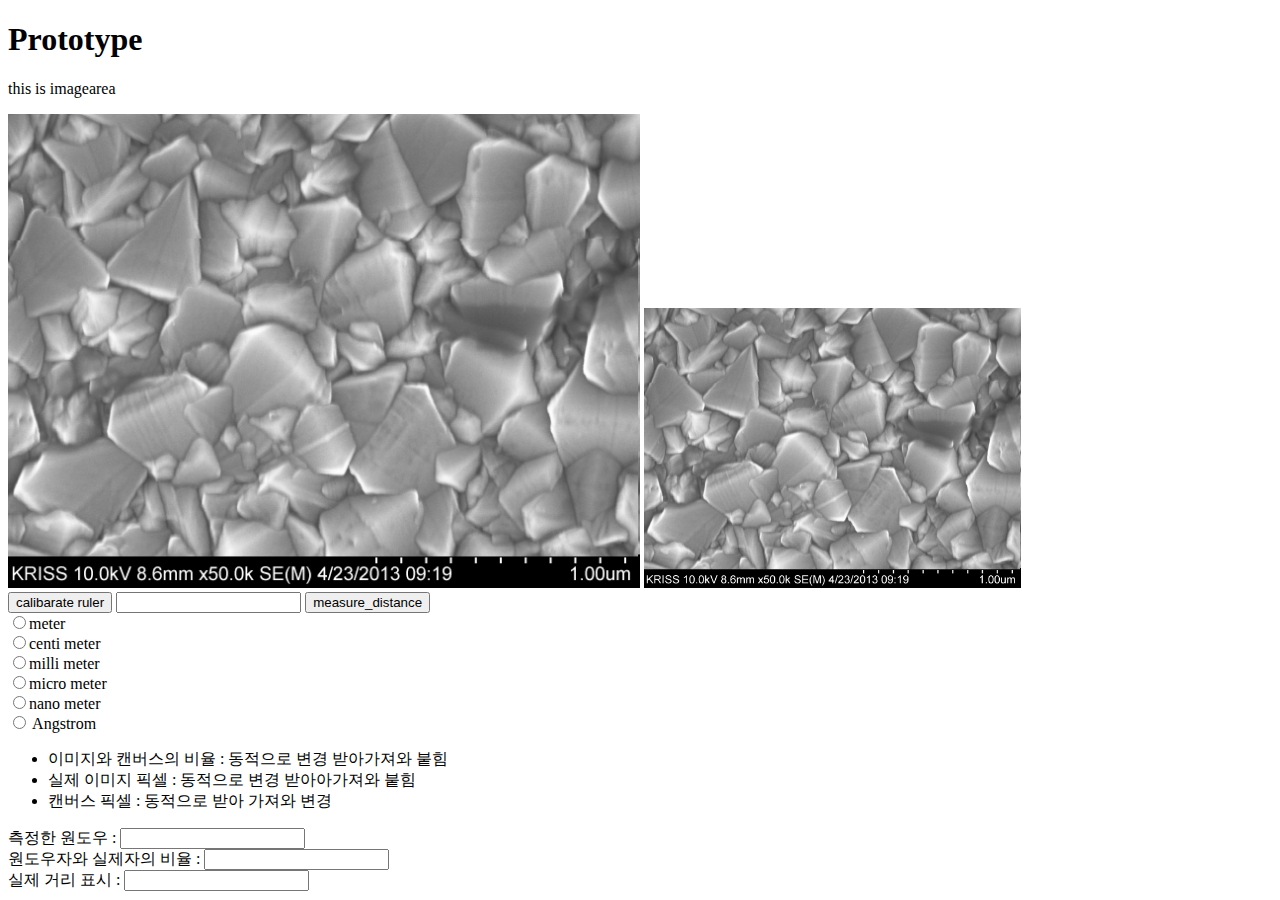
<file: index.html>
<!DOCTYPE html>
<html>
<head>
	<meta charset=utf-8 />
<!--<meta name="viewport" content="initial-scale = 0.5,maximum-scale = 1.0" />-->

	<title>image measurement</title>
	<script type="text/javascript" src="./util.js"></script>
	<script type="text/javascript" src="./controller.js"></script>

	<link rel="stylesheet" type="text/css" href="layout.css">
</head>
<body>
	<h1>Prototype</h1>
	<div id="image_area">
	<p>this is imagearea</p>
	<div id="result">
	</div>
	<img id="measure_img" src="./img/FTO_AL2O3_TiCl_m003.jpg" border="0" width="50%" height="50%" alt="2560, 1920" />
	<canvas id="myCanvas" width="578" height="280"></canvas>
	<button id="calibrate_ruler">calibarate ruler </button>
		
	<input id="actual_ruller_distance" type="text" />
	
	<button id="measure_distance">measure_distance</button>

	<form>
		<input type="radio" name="unit" id="u" value="u">meter<br>
		<input type="radio" name="unit" id="cm" value="u1">centi meter<br>
		<input type="radio" name="unit" id="mm" value="u2">milli meter<br>
		<input type="radio" name="unit" id="um" value="u3">micro meter<br>
		<input type="radio" name="unit" id="nm" value="u4">nano meter<br>
		<input type="radio" name="unit" id="angstrom" value="u5"> Angstrom<br>
	</form>
	<div id="meta_info_picture">
		<ul>
			<li id="meta_info_1"> 이미지와 캔버스의 비율 : 동적으로 변경 받아가져와 붙힘</li>
			<li id="meta_info_2"> 실제 이미지 픽셀 : 동적으로 변경 받아아가져와 붙힘</li>
			<li id="meta_info_3"> 캔버스 픽셀 : 동적으로 받아 가져와 변경</li>
		</ul> 
	<div>
	<div id="result_disply">
		측정한 원도우  : <input type="text" id="ruller_base" ><br>
		원도우자와 실제자의 비율 : <input type="text" id="ruller_ration"><br> 
		실제 거리 표시 : <input type="text" id="display_actural"><br>
	</div>
	<script type="text/javascript">
	//save measure_values
	//common variable
		var coordinates = [];
		var pos_x;
		var pos_y;

	//base variable
		var windows_ruler_fixel_distance_val, actual_ruler_distance_val, image_ruler_fixel_distance;
		var ratio_img_win, ratio_imgRul_winRul, ratio_actRul_img, ratio_actRul_winRul;
	</script>
	<script>
	//controller_layer
		controller_img_tag();

		controller_btn_calibrate();
	     
	//MyCanvas
		controller_canvas_tag();
	
			
    </script>
</body>
</html>
</file>
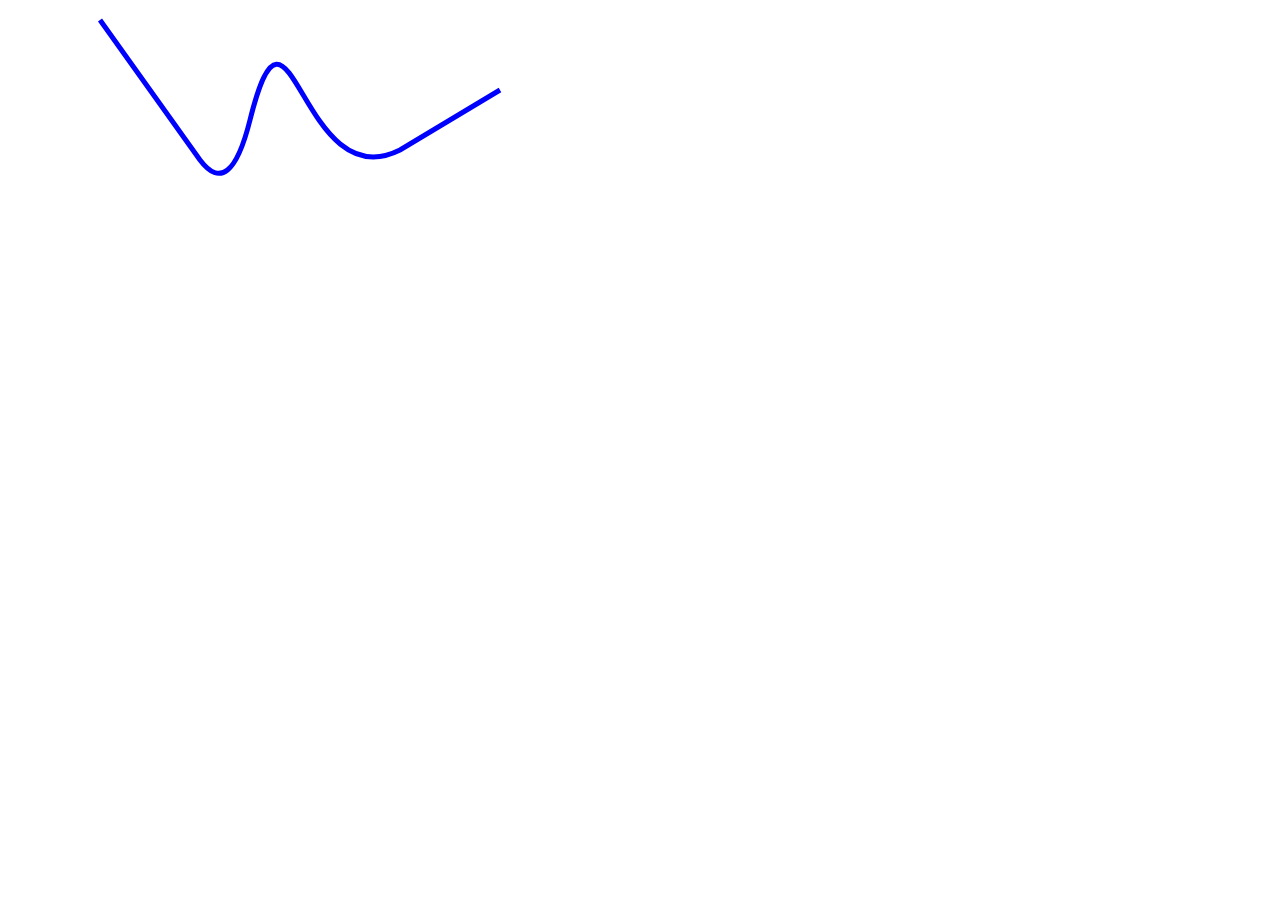
<file: sample/canvas_sample1.html>
<!DOCTYPE HTML>
<html>
  <head>
    <style>
      body {
        margin: 0px;
        padding: 0px;
      }
    </style>
  </head>
  <body>
    <canvas id="myCanvas" width="578" height="200"></canvas>
    <script>
      var canvas = document.getElementById('myCanvas');
      var context = canvas.getContext('2d');

      context.beginPath();
      context.moveTo(100, 20);

      // line 1
      context.lineTo(200, 160);

      // quadratic curve
      context.quadraticCurveTo(230, 200, 250, 120);

      // bezier curve
      context.bezierCurveTo(290, -40, 300, 200, 400, 150);

      // line 2
      context.lineTo(500, 90);

      context.lineWidth = 5;
      context.strokeStyle = 'blue';
      context.stroke();

    </script>
  </body>
</html>
</file>
<file: layout.css>
#result {
	top:100px;
	left:800px;
	position: absolute;
}
</file>
